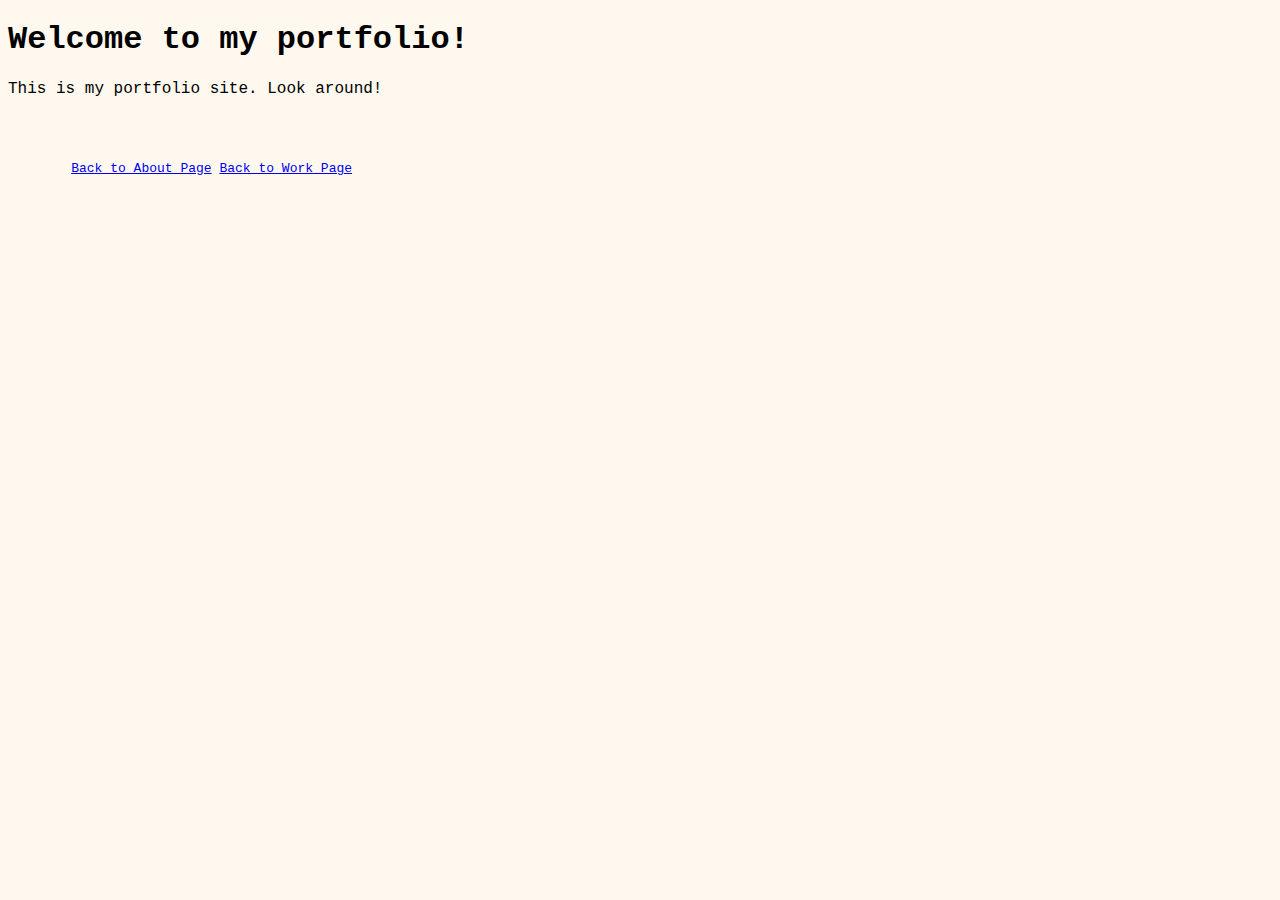
<file: index.html>
<!DOCTYPE html>
<html>
  <head>
    <title> "Dev Portfolio" </title>
    <meta name="viewport" content="width=device-width,initial-scale=1">
    <meta name="apple-mobile-web-app-capable" content="yes">
    <meta name="mobile-web-app-capable" content="yes">
    <link rel="stylesheet" href="styles.css">


  </head>

  <h1>    Welcome to my portfolio! </h1>

  <body>
    This is my portfolio site. Look around!
  </body>

      <div>
        <a href="about.html">Back to About Page</a>
        <a href="work.html">Back to Work Page</a>



    </div>
</html>
</file>
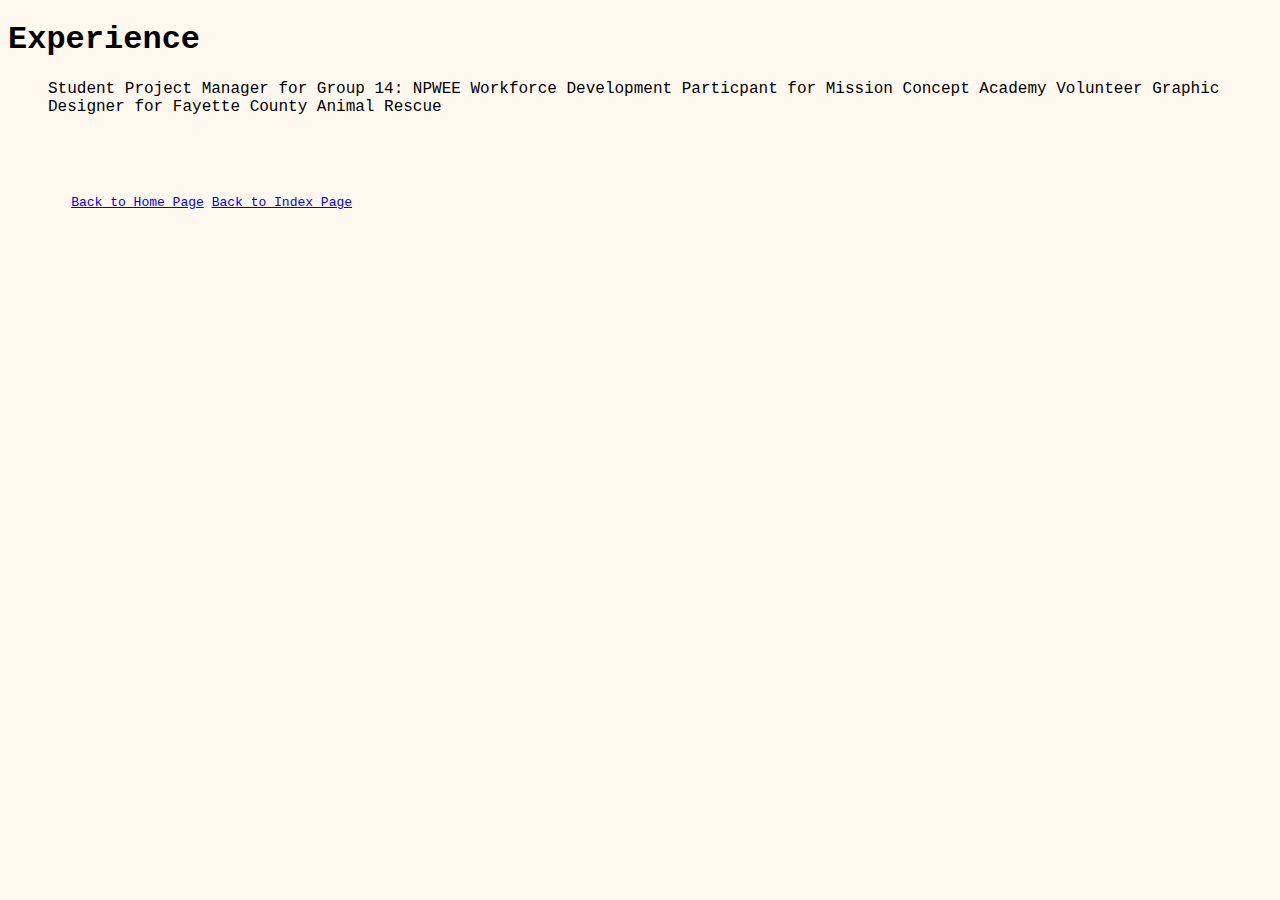
<file: work.html>
<!DOCTYPE html>
<html>
  <head>
    <meta http-equiv="Content-Type" content="text/html; charset=utf-8">
    <link rel="stylesheet" href="styles.css">

  </head>
      <h1>Experience</h1>


  <body>


    <ul>
        <l1>Student Project Manager for Group 14: NPWEE</l1>
        <l1>Workforce Development Particpant for Mission Concept Academy </l1>
        <l1>Volunteer Graphic Designer for Fayette County Animal Rescue</l1>


    </ul>

  </body>
  <div>

    <a href="about.html">Back to Home Page</a>
    <a href="index.html">Back to Index Page</a>
    </div>
</html>
</file>
<file: styles.css>
* {
    background-color: rgb(255, 248, 238);
    font-family: 'Courier New', Courier, monospace;

}

head{
    font-size:larger ;
    padding: 5%;
}

div{
    padding: 5%;
    font-size: small;
}
</file>
